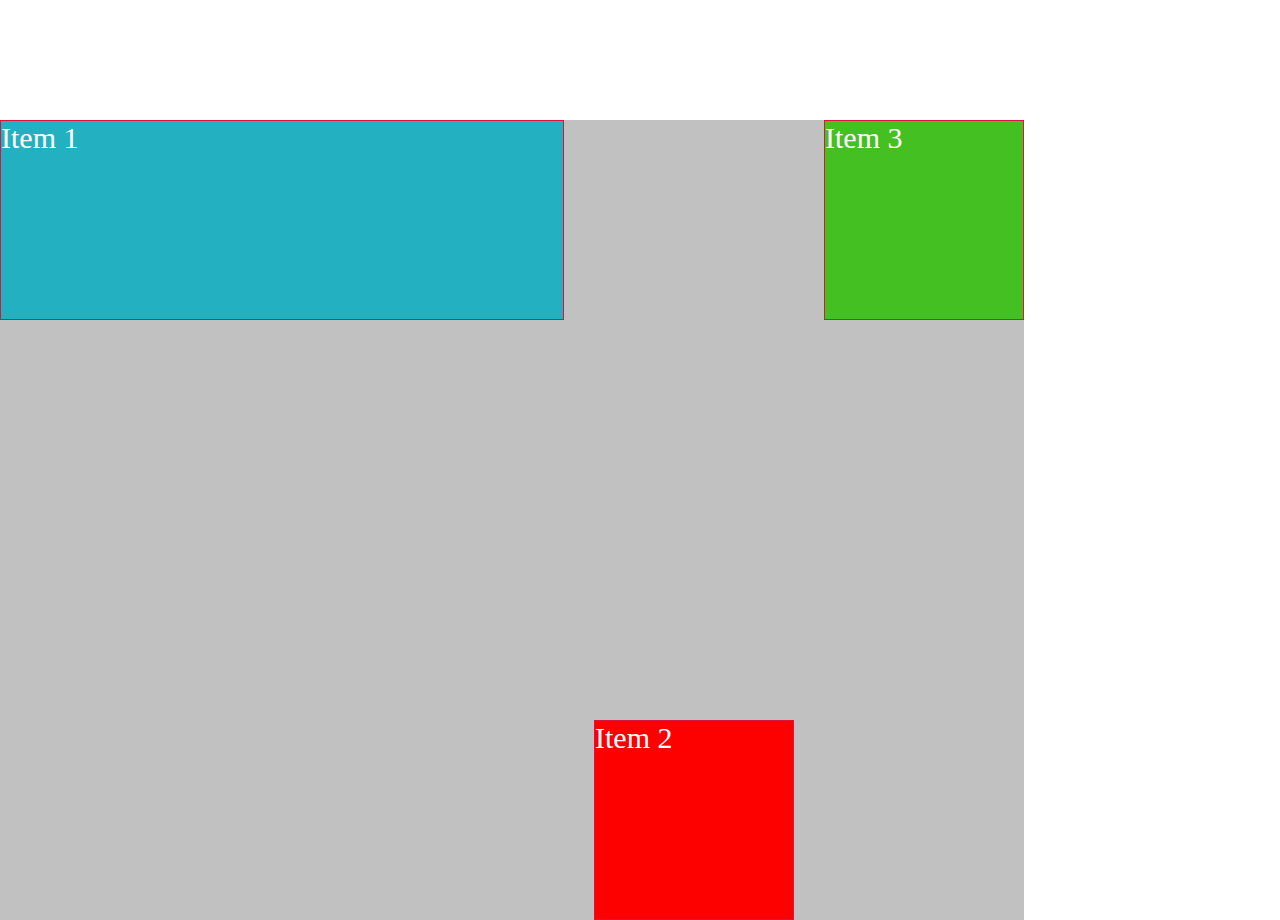
<file: index.html>
<!DOCTYPE html>
<html lang="en">
<head>
  <meta charset="UTF-8">
  <meta name="viewport" content="width=device-width, initial-scale=1.0">
  <title>FlexBox</title>
  <link rel="stylesheet" href="estilo/style.css">
</head>
<body>
   <section>
        <div>Item 1</div>
        <div>Item 2</div>
        <div>Item 3</div>
    <!--<div>Item 4</div>
        <div>Item 5</div>
        <div>Item 6</div>
        <div>Item 7</div>
    -->

   </section>
</body>
</html>
</file>
<file: estilo/style.css>
*{
  margin:0;
  padding: 0;
  box-sizing: border-box;

}

section {
  width: 1000px;
  width: 80%;
  height: 800px;
  background-color: rgba(19, 21, 20, 0.268);
  margin-top:  120px;
  display: flex;
  flex-direction: row;
  /*flex-direction: row-reverse;
  flex-direction: column;
  flex-direction: column-reverse;*/
  flex-wrap: nowrap;
  /*justify-content: flex-start;*/
  /*justify-content: flex-end;*/
  /*justify-content: center;*/
  /*justify-content: space-between;*/
  /*justify-content: space-around;*/
 /* align-content:flex-start ;
  align-content:flex-end ;
  align-content:center ;
  align-content:space-between ;
  align-content:space-around ;
  align-content: space-evenly;*/
  gap: 30px;
}


section div{
  height: 200px;
  width: 200px;
  background-color: #222;
  color: #fff;
  border: 1px solid crimson;
  font-size: 30px;
}
section div:nth-child(1){
  background-color:rgb(35, 177, 193);
  /*order:3; */
  flex: 2 3 50px;
}
section div:nth-child(2){
  background-color:rgb(253, 0, 0);
  align-self:  end;
  /*order:2;*/ 
}
section div:nth-child(3){
  background-color:rgb(68, 192, 34);
  /*order:1;*/ 
  /*flex-grow:0*/
  /*flex-basis: 300px;*/
}
</file>
